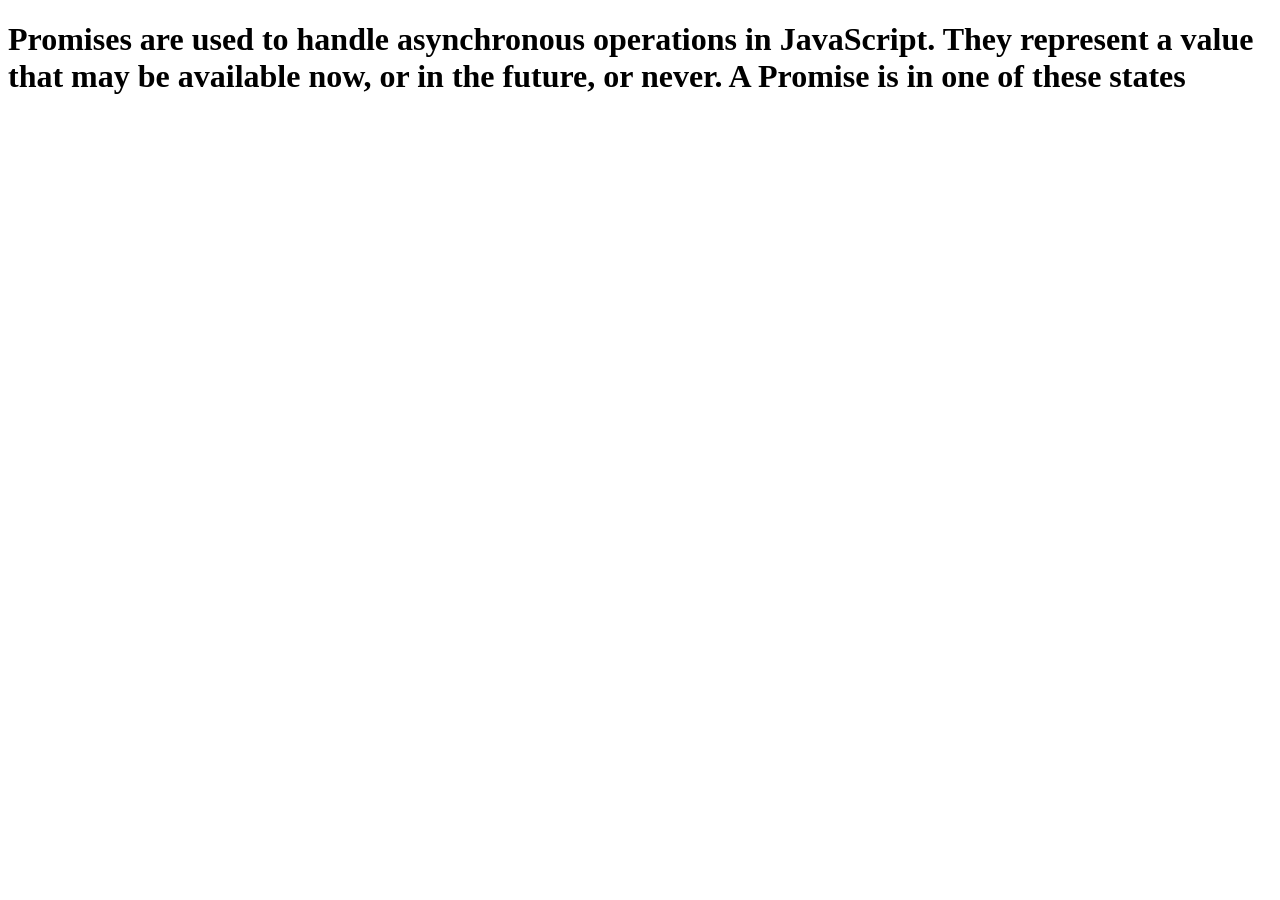
<file: Delta/JavaScript/javascript11/promises.html>
<!doctype html>
<html lang="en">
  <head>
    <meta charset="UTF-8" />
    <meta name="viewport" content="width=device-width, initial-scale=1.0" />
    <title>Promises</title>
    <script defer src="promises.js"></script>
  </head>
  <body>
    <h1>
      Promises are used to handle asynchronous operations in JavaScript. They
      represent a value that may be available now, or in the future, or never. A
      Promise is in one of these states
    </h1>
  </body>
</html>
</file>
